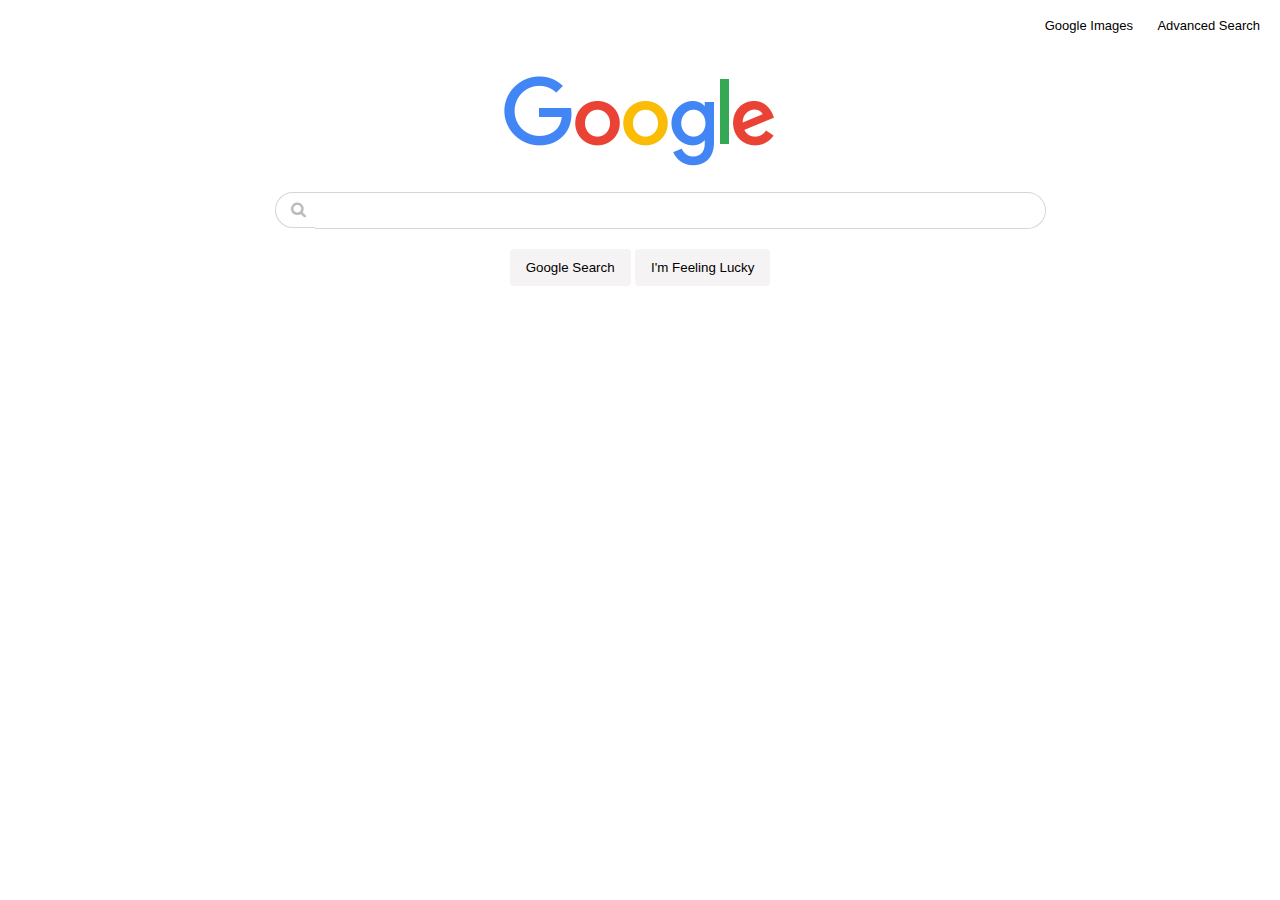
<file: index.html>
<!DOCTYPE html>
<html lang="en">
<head>
    <meta charset="UTF-8">
    <meta http-equiv="X-UA-Compatible" content="IE=edge">
    <meta name="viewport" content="width=device-width, initial-scale=1.0">

    <link rel="icon" href="images/G-logo.png">

    <!-- css -->

    <link rel="stylesheet" href="https://cdnjs.cloudflare.com/ajax/libs/font-awesome/4.7.0/css/font-awesome.min.css">
    <link rel="stylesheet" href="css/styles.css">

    <title>Search</title>
</head>
<body>
    
    <div class="top">

        <nav>
            <ul>
                <li><a href="images-search.html"> Google Images</a></li>
                <li> <a href="advanced-search.html">Advanced Search</a> </li>
            </ul>
        </nav>
    </div>

    <div class="middle">
        <div class="logo">
            <img class="logo" src="images/googlelogo_color_272x92dp.png" alt="Google-logo">
        </div>


        <div class="form">
            <form action="https://google.com/search">

                <div class="query-box">   
                    <div class="search-icon">
                        <i class="fa fa-search "></i>
                    </div>
                    <input type="text" class="query" id="query" name="q" value="">
                </div>
                <input type="submit" id="submit" value="Google Search">
                <input type="submit" id="submit" name="btnI" value="I'm Feeling Lucky">
            </form>
        </div>    
    </div>
    
</body>
</html>
</file>
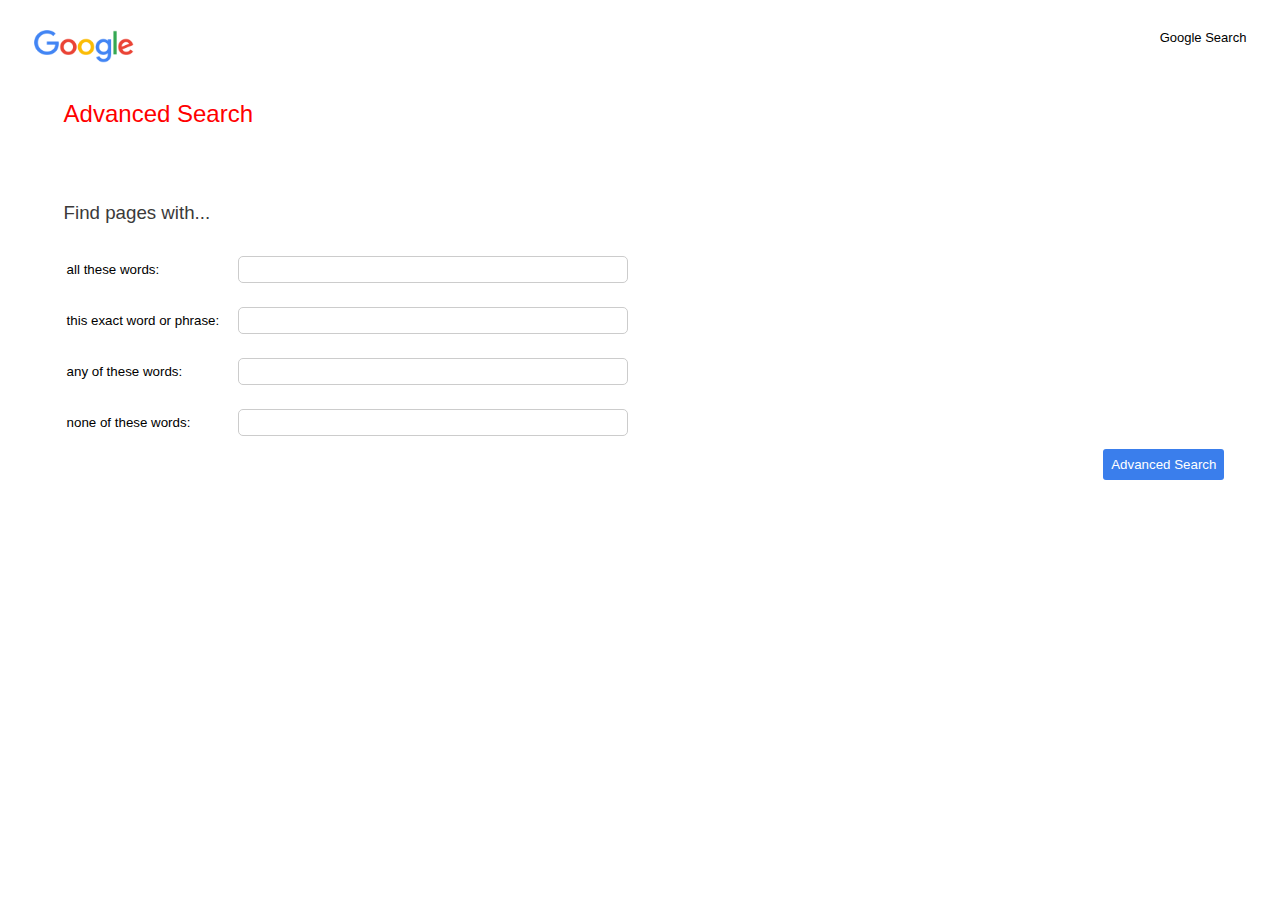
<file: advanced-search.html>
<!DOCTYPE html>
<html lang="en">
<head>
    <meta charset="UTF-8">
    <meta http-equiv="X-UA-Compatible" content="IE=edge">
    <meta name="viewport" content="width=device-width, initial-scale=1.0">

    <link rel="icon" href="images/G-logo.png">

    <!-- CSS -->
    <!-- <link rel="stylesheet" href="https://www.w3schools.com/w3css/4/w3.css"> -->
    <!-- <link rel="stylesheet" href="https://maxcdn.bootstrapcdn.com/bootstrap/4.0.0/css/bootstrap.min.css" integrity="sha384-Gn5384xqQ1aoWXA+058RXPxPg6fy4IWvTNh0E263XmFcJlSAwiGgFAW/dAiS6JXm" crossorigin="anonymous"> -->
    <link rel="stylesheet" href="css/styles.css">
    <link rel="stylesheet" href="css/styles3.css">
    <title>Google Advanced Search</title>
</head>
<body>
    
    <div class="navbar navbar-expand-lg bg-light navbar-light">

        <ul>
            <li><a class="navbar-brand" href="index.html"><img src="images/googlelogo_color_272x92dp.png"></a></li>
            <li><a class="nav-item link" href="index.html"> Google Search</a></li>
        </ul>
    </div>

    <div class="middle">

        <h2>Advanced Search</h2>
        <br><br>

        <h3>Find pages with...</h3>
        <div class="form">
            <form action="https://google.co.in/search">
                <table class="query-table">
                    <tr>
                        <td><label>all these words:  </label></td>
                        <td><input type="text" name="as_q" value="   "></td>
                    </tr>
                    <tr>
                        <td><label>this exact word or phrase:  </label></td>
                        <td><input type="text" name="as-epq"></td>
                    </tr>
                    <tr>
                        <td><label>any of these words:  </label></td>
                        <td><input type="text" name="as_oq"></td>
                    </tr>
                    <tr>
                        <td><label>none of these words:  </label></td>
                        <td><input type="text" name="as_eq"></td>
                    </tr>
                </table>
                <input type="submit" class="advanced-search-submit" value="Advanced Search">
            </form>
        </div>
    </div>

</body>
</html>
</file>
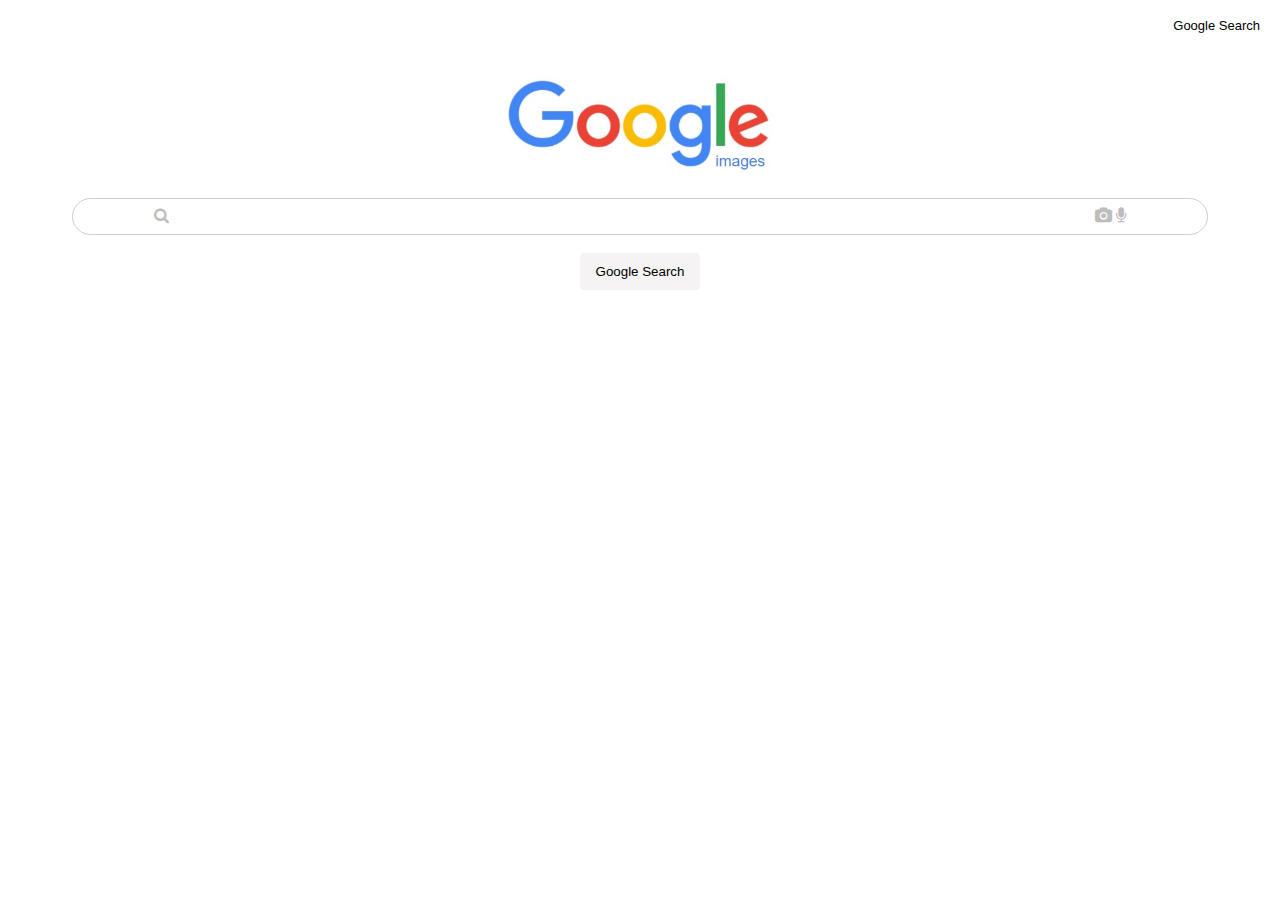
<file: images-search.html>
<!DOCTYPE html>
<html lang="en">
<head>
    <meta charset="UTF-8">
    <meta http-equiv="X-UA-Compatible" content="IE=edge">
    <meta name="viewport" content="width=device-width, initial-scale=1.0">
    <link rel="icon" href="images/G-logo.png">


    <!-- css -->

    <link rel="stylesheet" href="https://cdnjs.cloudflare.com/ajax/libs/font-awesome/4.7.0/css/font-awesome.min.css">
    <link rel="stylesheet" href="css/styles.css">
    <link rel="stylesheet" href="css/styles2.css">
    <title>Google Images Search</title>
</head>
<body>
    
    <div class="top">

        <nav>
            <ul>
                <li><a href="index.html"> Google Search</a></li>
            </ul>
        </nav>
    </div>

    <div class="middle">
        <div class="logo">
            <img class="logo" src="images/Annotation 2021-04-14 123842.jpg" alt="Google-logo">
        </div>


        <div class="form">
            <form action="https://images.google.com/search">
                <div class="image-query-box">
                    <i class="fa fa-search"></i>
                    <input type="text" id="image-query" name="q" value="">
                    <i class="fa fa-camera"></i>
                    <i class="fa fa-microphone"></i>
                </div>
                <br>
                <input type="text" hidden name="tbm" value="isch">
                <input type="submit" id="submit" value="Google Search">
            </form>

        </div>    
    </div>
    
</body>
</html>
</file>
<file: css/styles.css>
body{
    text-align: center;
    font-family: arial, sans-serif;
    padding: 2% 5%;
    overflow: scroll;
}

/* Navigation */

nav ul{
    list-style-type: none;
    position: absolute;
    top: 0px;
    right: 10px;
    
}

li{
    display: inline;
    margin: 10px;
    font-size: small;
}

li a{
    text-decoration: none;
    color: black;
}

li a:hover{
    text-decoration: underline;
}

.middle{
    margin: 2rem auto;

}

.logo{
    width: 272px;
    margin: 10px auto;
}

.query-box{
    position: relative;
}

#query{
    position: relative;
    left: 40px;
    width: 80%;
    max-width: 720px;
    margin-bottom: 20px;
    padding: 10px 5px;
    border-radius: 0 2cm 2cm 0;
    outline: none;
    border: solid 1px rgb(216, 212, 212);
    border-left: none;

}


#submit{
    padding: 10px 15px;
    background-color: rgb(245, 243, 243);
    border: solid 1px transparent;
    border-radius: 4px;
}

    #submit:hover{
        border: solid 1px rgb(172, 169, 169);
    }

.search-icon{
    color: rgb(187, 185, 185);
    padding: 8.45px 15px;
    background-color: rgb(255, 255, 255);
    display: inline;
    border-radius: 2cm 0 0 2cm;
    border: solid 1px rgb(216, 212, 212);
    border-right: none;
    position: absolute;
    z-index: -1;
}

    .query-box:hover .search-icon, .query-box:hover #query{
        box-shadow: 1px 1px 5px rgb(172, 169, 169);
    }
</file>
<file: css/styles3.css>
/* Navbar */

body{
    padding: 2%;
    text-align: left;
    font-family: Arial, Helvetica, sans-serif;
}

.navbar{
    position: relative;
    bottom: 20px;
}

.navbar-brand img{
    width: 100px;
    position: absolute;
    left: 0px;
    top: 0;
}

.navbar .link{
    position: absolute;
    right: 0px;
    top: 0px;
}

/* Middle */

.middle{
    padding:0 30px 10px;
    position: relative;
}

h2{
    font-weight:normal ;
    color: red;
}

h3{
    font-weight: lighter;
    color: rgb(59, 58, 58);
}

.query-table label, .query-table input{
     margin: 10px 0;
}

label{
    font-size: smaller;
}


.query-table td input{
    width: 200% ;
    margin-left: 15px ;
    padding: 5px 0;
    border-radius: 5px;
    border: solid 1px #ccc;
    outline: none;
}


.advanced-search-submit{
    padding: 8px;
    background-color: #3a7eec;
    color: white;
    border:transparent ;
    border-radius: 3px;
    position: absolute;
    right: 22px;
}

    .advanced-search-submit:hover{
        background-color: #2a73e7;
    }
</file>
<file: css/styles2.css>
.image-query-box{
    border: solid 1px rgb(207, 206, 206);
    position: relative;
    border-radius: 5cm;
}

    .image-query-box:hover{
        box-shadow: 1px 1px 5px rgb(146, 146, 146);
    }

#image-query{
    width: 80%;
    position: relative;
    right: 0px;
    padding: 10px 5px;
    border: none;
    outline: none;
}

.fa{
    color: rgb(190, 188, 188);
    position: relative;
    z-index: 2;
}

.image-query-box .fa, .image-query-box #image-query{
    margin: 0;
}
</file>
